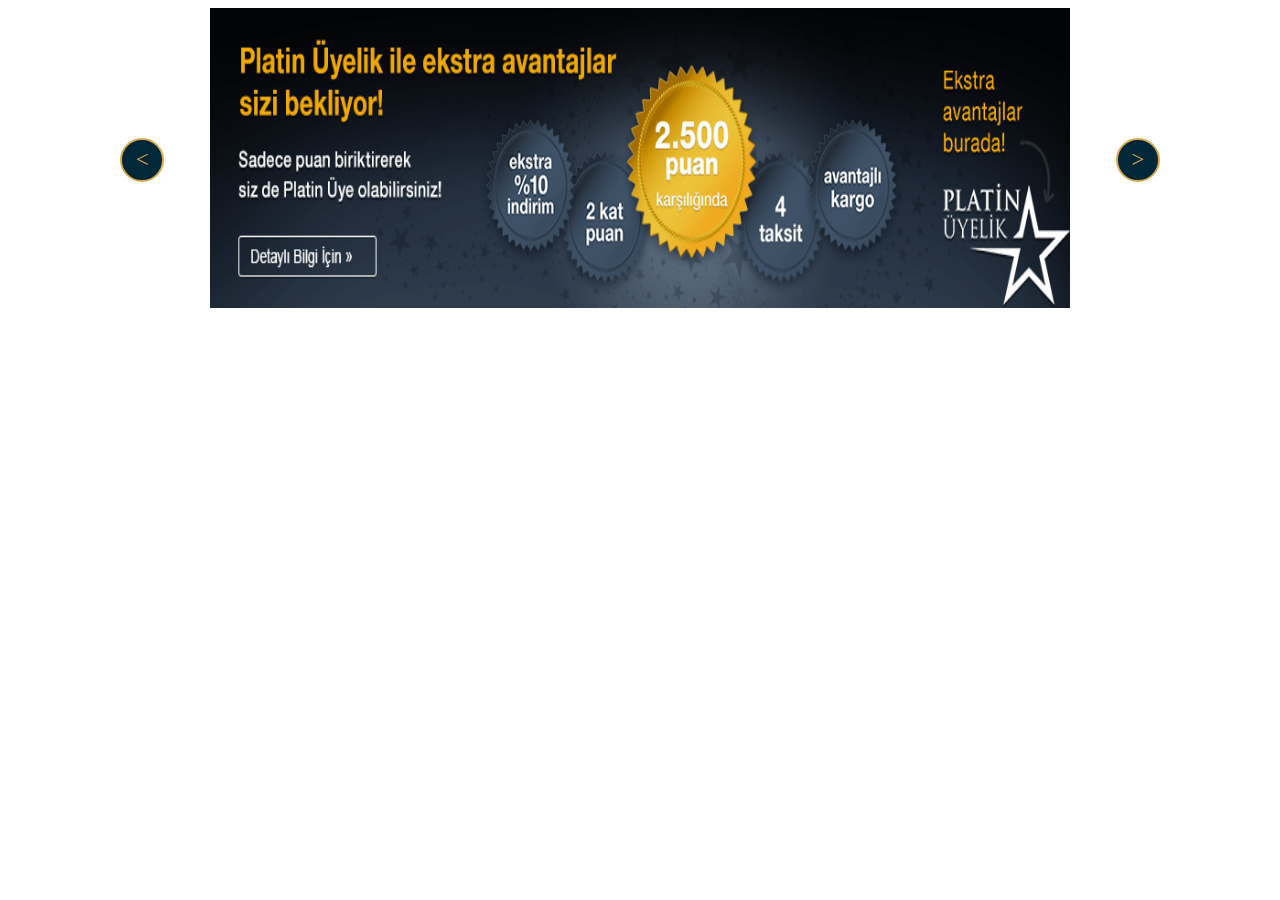
<file: pages/index/mainSlider.html>
<!DOCTYPE html>
<html lang="en">
  <head>
    <meta charset="UTF-8" />
    <meta name="viewport" content="width=device-width, initial-scale=1.0" />
    <meta http-equiv="X-UA-Compatible" content="ie=edge" />
    <title>Document</title>
    <style>
      /* Main Slider Style Codes */
      .mainSlider img {
        max-width: 100%;
        height: 300px;
        display: none;
      }
      .mainSlider .active img {
        display: block;
        animation: transition 0.5s ease;
      }
      @keyframes transition {
        0% {
          transition: 5s ease;
          opacity: 0;
        }
      }
      .mainSlider {
        display: flex;
        margin: auto;
        width: 68%;
        position: relative;
      }

      /* Main Slider Controllers Style Codes */
      .mainSlider .left-slide,
      .mainSlider .right-slide {
        position: absolute;
        width: 40px;
        height: 40px;
        border-radius: 50%;
        background-color: #012839;
        color: #dda74f;
        border: 2px solid #dda74f;
        font-size: 23px;
        top: 50%;
        margin-top: -20px;
      }
      .mainSlider .left-slide {
        left: -90px;
        text-align: center;
        line-height: 40px;
        cursor: pointer;
      }
      .mainSlider .right-slide {
        right: -90px;
        text-align: center;
        line-height: 40px;
        cursor: pointer;
      }
      .mainSlider .left-slide:hover,
      .mainSlider .right-slide:hover {
        background-color: #dda74f;
        border: 2px solid #012839;
        color: #012839;
      }

      /* Responsive Main Slider */
      /* Phones */
      @media screen and (min-width: 315px) and (max-width: 599px) {
        .mainSlider img {
          margin: 0px;
          width: 100%;
          height: 150px;
        }
        .mainSlider {
          width: 100%;
        }
        .mainSlider .left-slide {
          left: 25px;
        }
        .mainSlider .right-slide {
          right: 25px;
        }
      }
    </style>
  </head>
  <body>
    <div class="mainSlider">
      <div class="mainSlider-items">
        <div class="mainSlider-item active">
          <img src="../../assets/img/mainSlider/sliderIcin.png" alt="" />
        </div>
        <div class="mainSlider-item">
          <img src="../../assets/img/mainSlider/sliderIcin.png" alt="" />
        </div>
        <div class="mainSlider-item">
          <img src="../../assets/img/mainSlider/sliderIcin.png" alt="" />
        </div>
        <div class="mainSlider-item">
          <img src="../../assets/img/mainSlider/sliderIcin.png" alt="" />
        </div>
      </div>
      <!-- Main Slider Controllers -->
      <div class="left-slide" onclick="next()">&lt;</div>
      <div class="right-slide" onclick="next()">&gt;</div>
    </div>

    <script>
      // For Main Slider Controllers
      var slides = document.querySelector(".mainSlider-items").children;
      var nextSlide = document.querySelector("right-slide");
      var prevSlide = document.querySelector(".left-slide");
      var totalSlides = slides.length;
      var index = 0;
      nextSlide.onClick = function () {
        next("next");
      };
      prevSlide.onClick = function () {
        next("prev");
      };
      function next(direction) {
        if (direction == "next") {
          index++;
          if (index == totalSlides) {
            index = 0;
          }
        } else {
          if (index == 0) {
            index = totalSlides - 1;
          } else {
            index--;
          }
        }
        for (i = 0; i < slides.length; i++) {
          slides[i].classList.remove("active");
        }
        slides[index].classList.add("active");
      }
    </script>
  </body>
</html>
</file>
